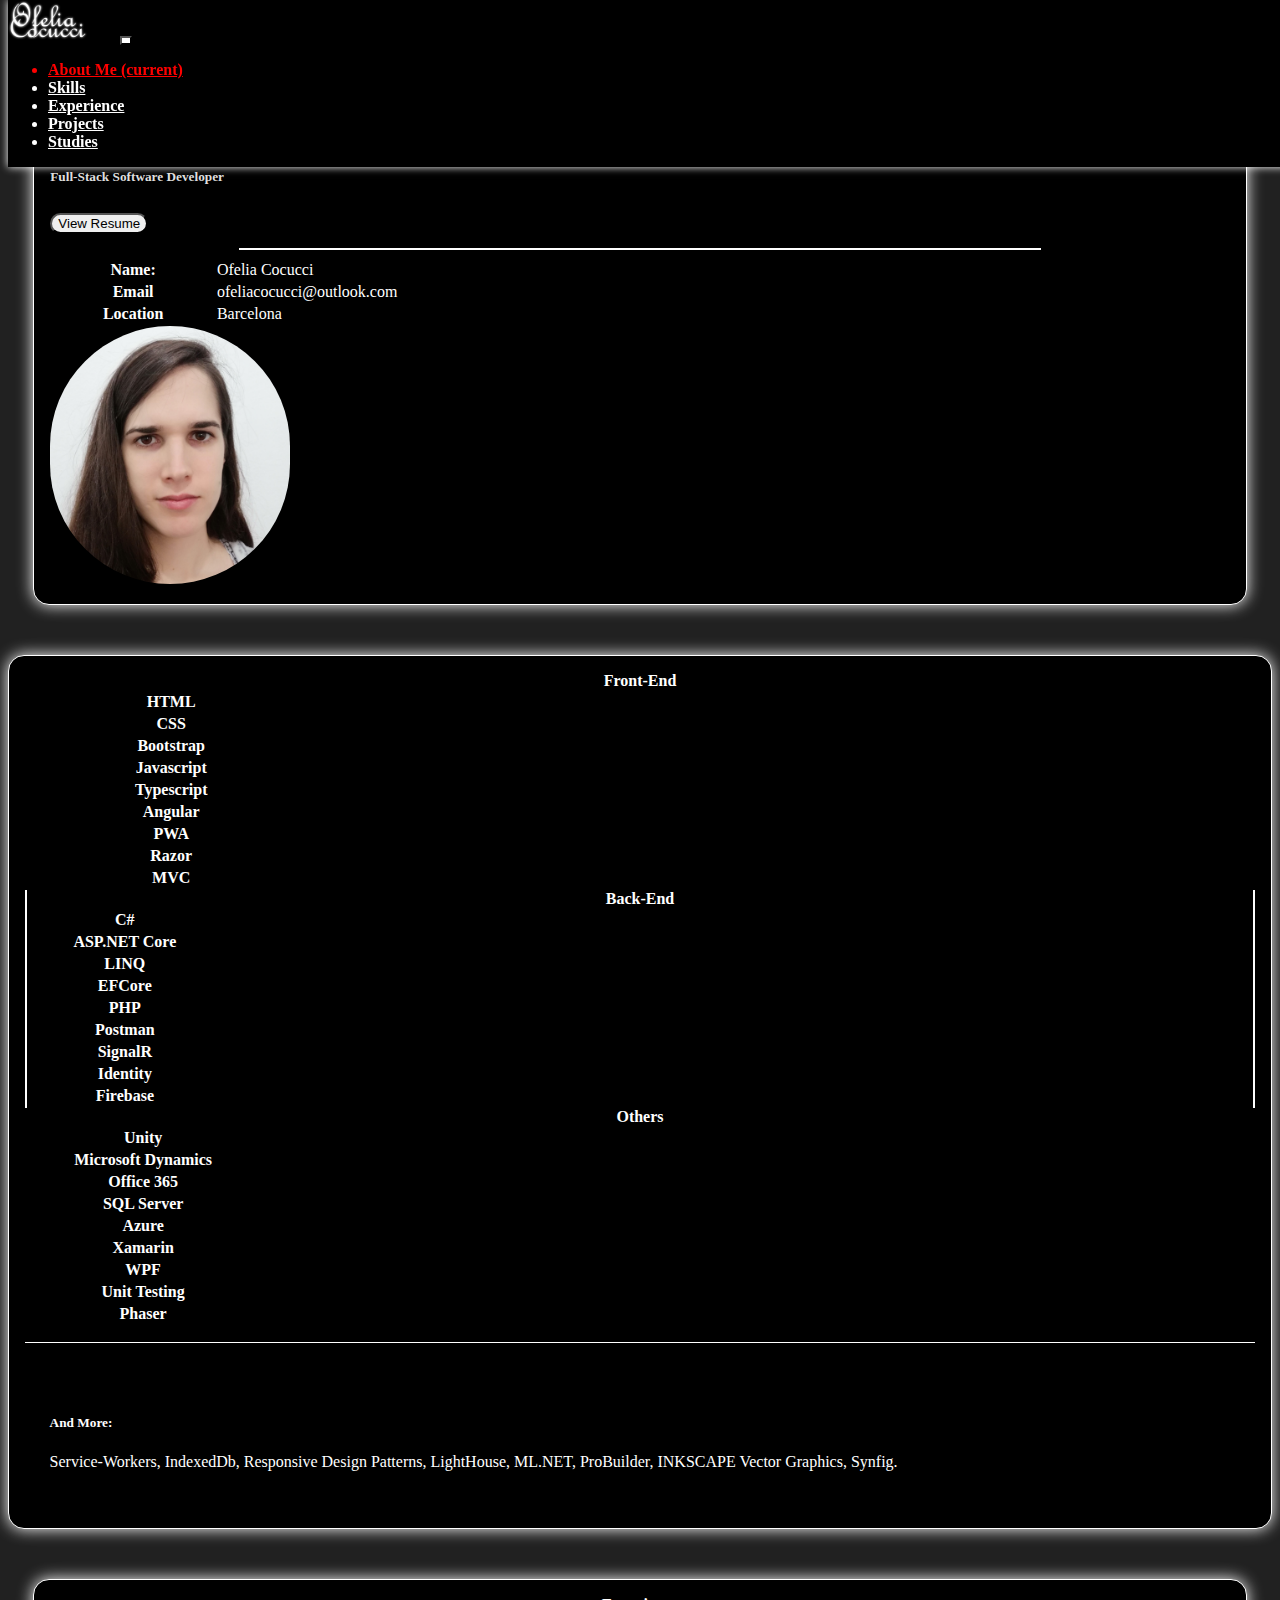
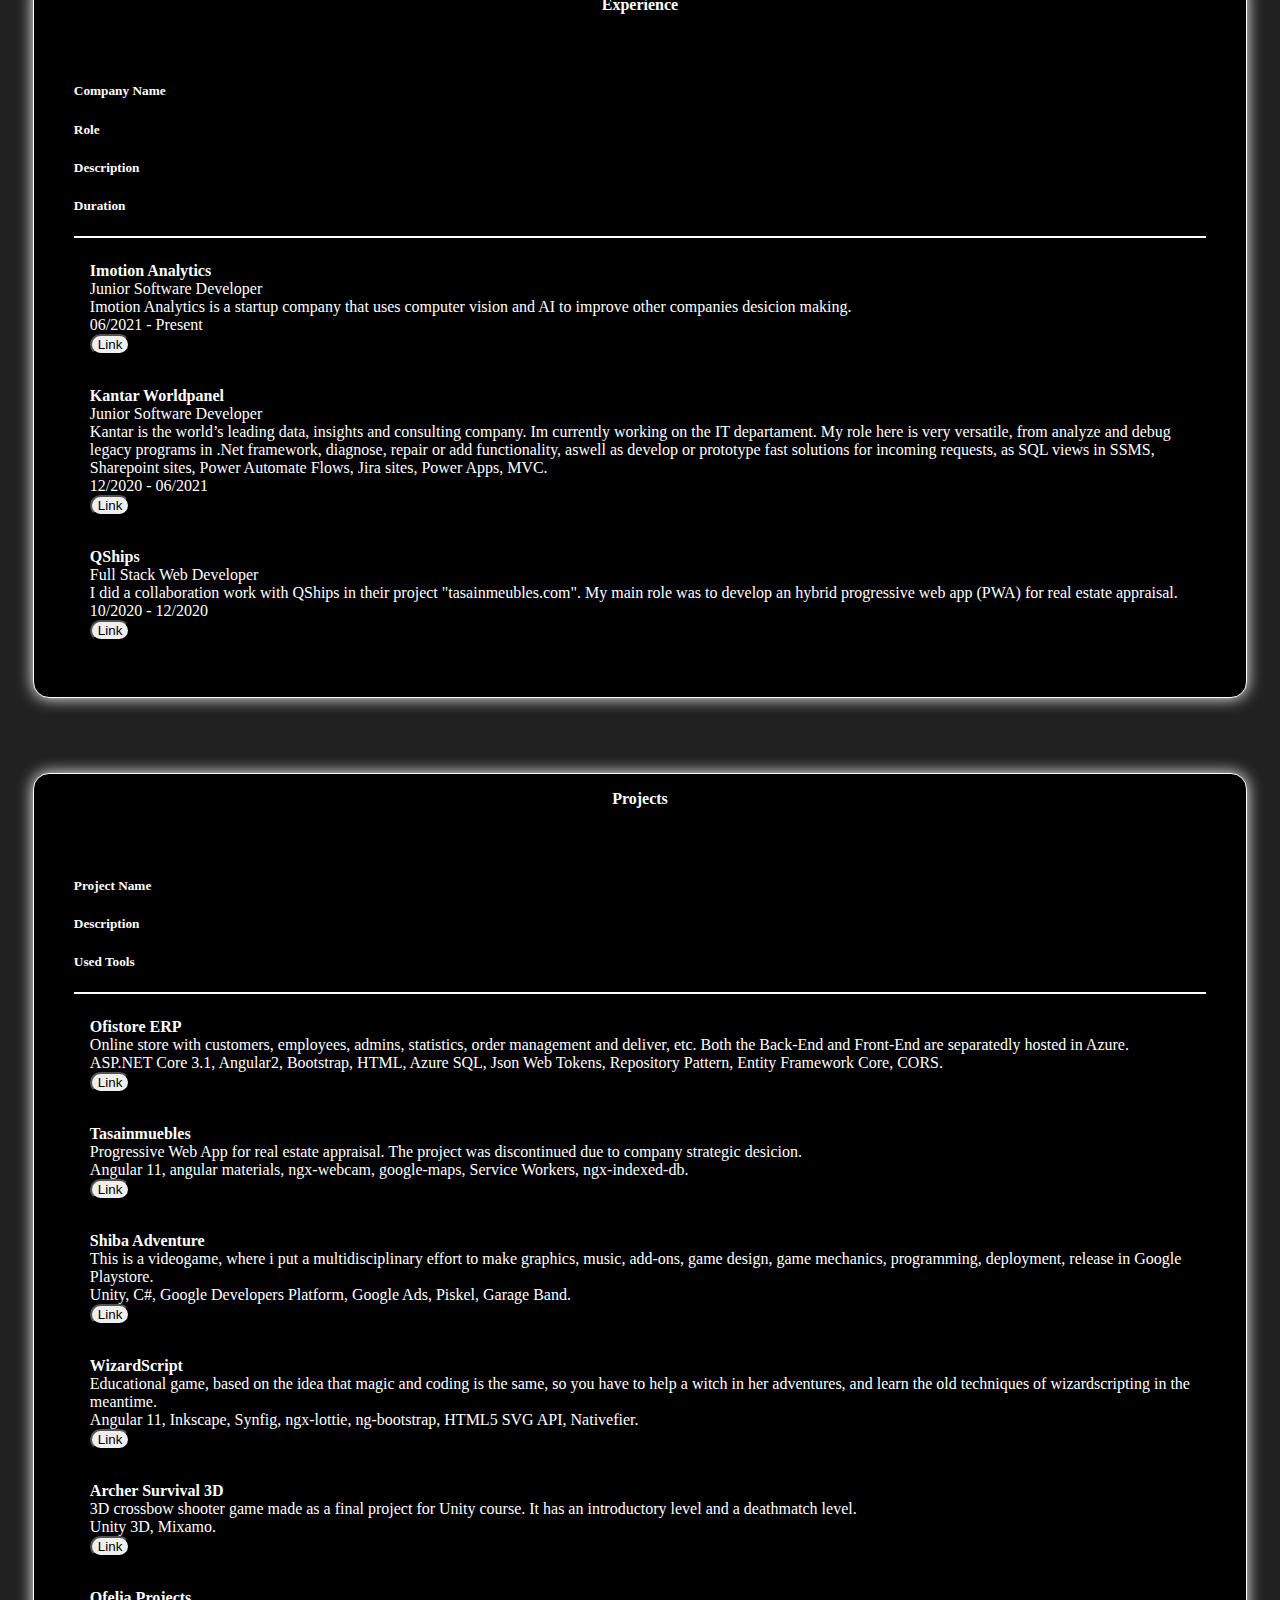
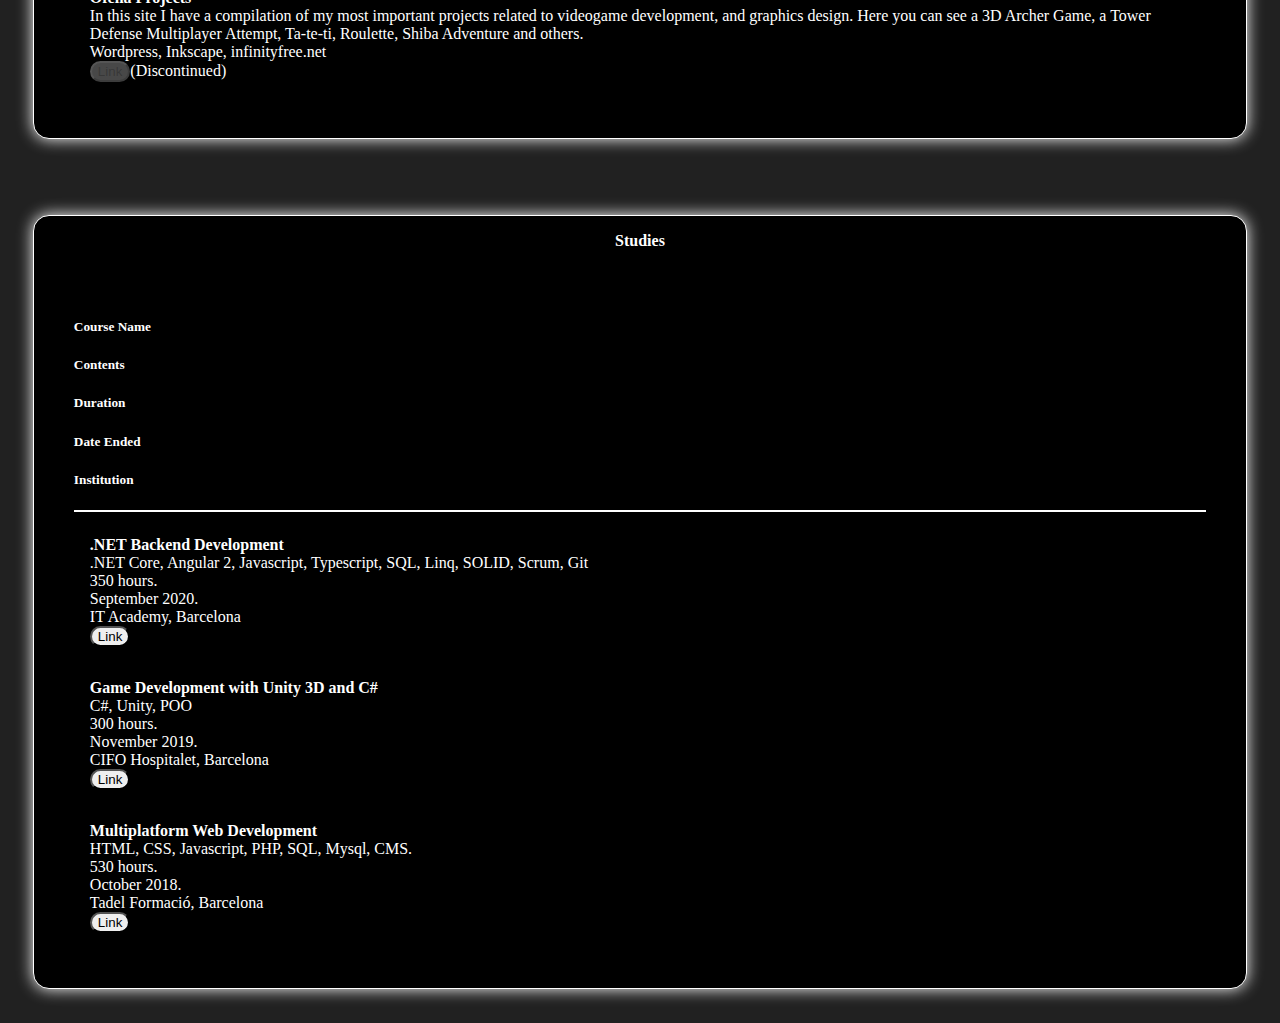
<file: index.html>
<!doctype html>
<html lang="en">
<head>
  <meta charset="utf-8">
  <meta name="Portfolio Web Ofelia" content="summary">
  <meta property="og:title" content="Ofelia's Web Portfolio">
  <meta property="og:description" content="This is my web portfolio, here you can see many of my best projects, my skills set, working experience, education and certificates, etc">
  <meta property="og:image" content="https://github.com/Of3lia/of3lia.github.com/blob/main/project/src/assets/img/Captura.PNG?raw=true">
  <meta property="og:url" content="https://github.com/Of3lia/">
  <title>Ofelia Cocucci Portfolio</title>
  <base href="/">
  <meta name="viewport" content="width=device-width, initial-scale=1">
  <link rel="icon" type="image/x-icon" href="favicon.ico">
<link rel="stylesheet" href="styles.3c58cd3b0c9ead02d7b8.css"></head>
<body>
  <app-root></app-root>
<script src="runtime.e227d1a0e31cbccbf8ec.js" defer></script><script src="polyfills.a4021de53358bb0fec14.js" defer></script><script src="main.9182ce47962638571009.js" defer></script></body>
<link rel="stylesheet" href="https://cdn.jsdelivr.net/npm/bootstrap@4.5.3/dist/css/bootstrap.min.css" integrity="sha384-TX8t27EcRE3e/ihU7zmQxVncDAy5uIKz4rEkgIXeMed4M0jlfIDPvg6uqKI2xXr2" crossorigin="anonymous">
<script src="https://code.jquery.com/jquery-3.5.1.slim.min.js" integrity="sha384-DfXdz2htPH0lsSSs5nCTpuj/zy4C+OGpamoFVy38MVBnE+IbbVYUew+OrCXaRkfj" crossorigin="anonymous"></script>
<script src="https://cdn.jsdelivr.net/npm/bootstrap@4.5.3/dist/js/bootstrap.bundle.min.js" integrity="sha384-ho+j7jyWK8fNQe+A12Hb8AhRq26LrZ/JpcUGGOn+Y7RsweNrtN/tE3MoK7ZeZDyx" crossorigin="anonymous"></script>
<link href="https://cdn.lineicons.com/2.0/LineIcons.css" rel="stylesheet">
<script src="https://ajax.googleapis.com/ajax/libs/jquery/3.3.1/jquery.min.js"></script>
</html>
</file>
<file: styles.3c58cd3b0c9ead02d7b8.css>
body{background-color:rgba(0,0,0,.87)!important;color:#fff!important}html{scroll-behavior:smooth}.icon{font-size:180%!important;vertical-align:middle;margin-left:.5em}.icon:hover{box-shadow:0 0 .3em .1em #007bff;cursor:pointer}a{color:#fff!important;font-weight:700!important}a:hover{color:red!important}.navbar-toggler{padding:.2em .3em!important;background-color:#fff!important}.active{color:red!important}.container{margin-top:2%;padding:2%}#mainNavBar{top:0;width:100%;position:fixed;background-color:#000!important;box-shadow:0 0 .5em #fff!important;z-index:99}.box{border-radius:1em;border:1px solid #fff;padding:1em;background-color:#000;box-shadow:0 0 1em #fff}.progress,.progress-bar{width:15em}.progress{float:right}
</file>
